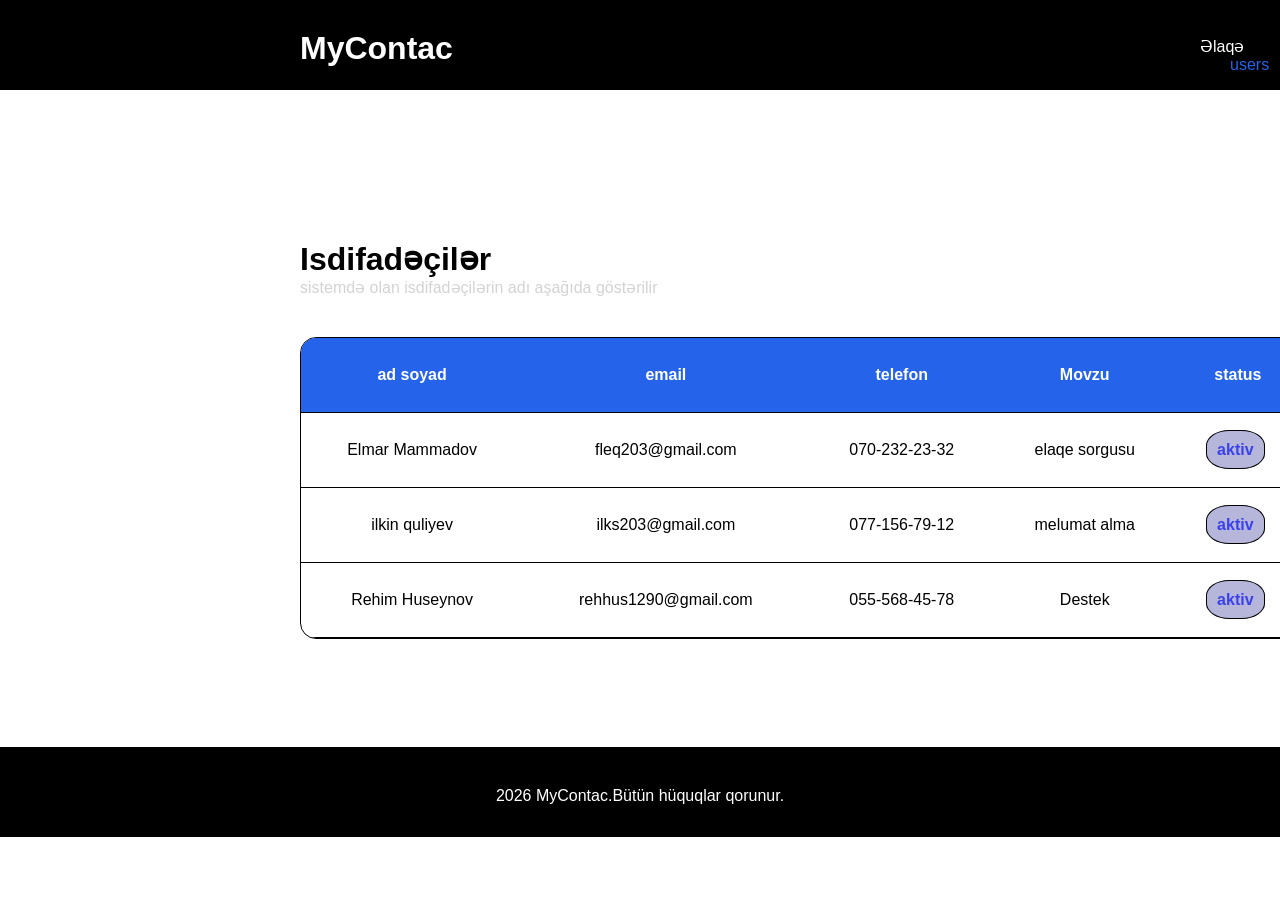
<file: lesson2/index2.html>
<!DOCTYPE html>
<html lang="en">

<head>
    <meta charset="UTF-8">
    <link rel="stylesheet" href="style2.css">
    <title>Document</title>
</head>

<body>
    <div class="info">
        <h1 id="mycontac">MyContac</h1>
        <div class="elause">
            <label id="elaqe">Əlaqə</label>
            <label id="user">users</label>
        </div>
    </div>
    <h1 id="h1">Isdifadəçilər</h1>
    <label id="label">sistemdə olan isdifadəçilərin adı aşağıda göstərilir</label>
    <div class="table-wapper">
        <table class="tabless">
            <thead>

                <tr>
                    <th>ad soyad</th>
                    <th>email</th>
                    <th>telefon</th>
                    <th>Movzu</th>
                    <th>status</th>

                </tr>
            </thead>
            <tbody>

                <tr>
                    <td>Elmar Mammadov</td>
                    <td>fleq203@gmail.com</td>
                    <td>070-232-23-32</td>
                    <td>elaqe sorgusu</td>
                    <td>
                        <b class="status">
                            aktiv
                        </b>
                    </td>
                </tr>
                <tr>
                    <td>ilkin quliyev</td>
                    <td>ilks203@gmail.com</td>
                    <td>077-156-79-12</td>
                    <td>melumat alma</td>
                    <td>
                        <b class="status">

                            aktiv
                        </b>
                    </td>
                </tr>
                <tr>
                    <td>Rehim Huseynov</td>
                    <td>rehhus1290@gmail.com</td>
                    <td>055-568-45-78</td>
                    <td>Destek</td>
                    <td>
                        <b class="status">

                            aktiv
                        </b>
                    </td>
                </tr>
            </tbody>
        </table>
    </div>
    <div class="finis">
        <div class="finisdiv">
            
            <p class="finisp">2026 MyContac.Bütün hüquqlar qorunur.</p>
        </div>
    </div>
</body>

</html>
</file>
<file: lesson2/style2.css>
*{
    margin: 0;
    padding: 0;
    font-family: sans-serif;
}
.info{
    width: 100%;
    height: 90px;
    background-color: black;
    display: inline-block;
}
#mycontac{
    margin-left: 300px;
    margin-top: 30px;
    color: white;
    display: inline-block;

}
.elause{
    margin-left:1200px;
    margin-top: -30px;
}
#elaqe{
    color: white;
}
#user{
    color: #2563eb;
    margin-left: 30px;
}
#h1{
    color: black;
    margin-left: 300px;
    margin-top: 150px;
}
#label{
    color: black;
    margin-left: 300px;
    margin-top: 150px;
    color: lightgrey;
}
table{
    width: 1000px;
    border-collapse:collapse ;
}
th, td{
    padding: 12px;
    border-bottom: 1px solid black;
    height: 50px;
}
thead{
    background-color: #2563eb;
    color: white;
}
.status{
    border: 1px solid black;
    padding: 10px;
    border-radius: 40%;
    margin-right: 5px;
    color: rgb(58, 64, 236);
    background-color: rgb(182, 182, 218);
}
.table-wapper{
    width: 1000px;
    border-radius: 16px;
    overflow: hidden;
    border: 1px solid black;
    margin-left: 300px;
    margin-top: 40px;
    text-align: center;
}
.finis{
    width: 100%;
    height: 90px;
    margin-top: 108px;
    background-color: black;
}
.finisp{
    color: white;
    text-align: center;
    padding-top: 40px;
    
}
</file>
